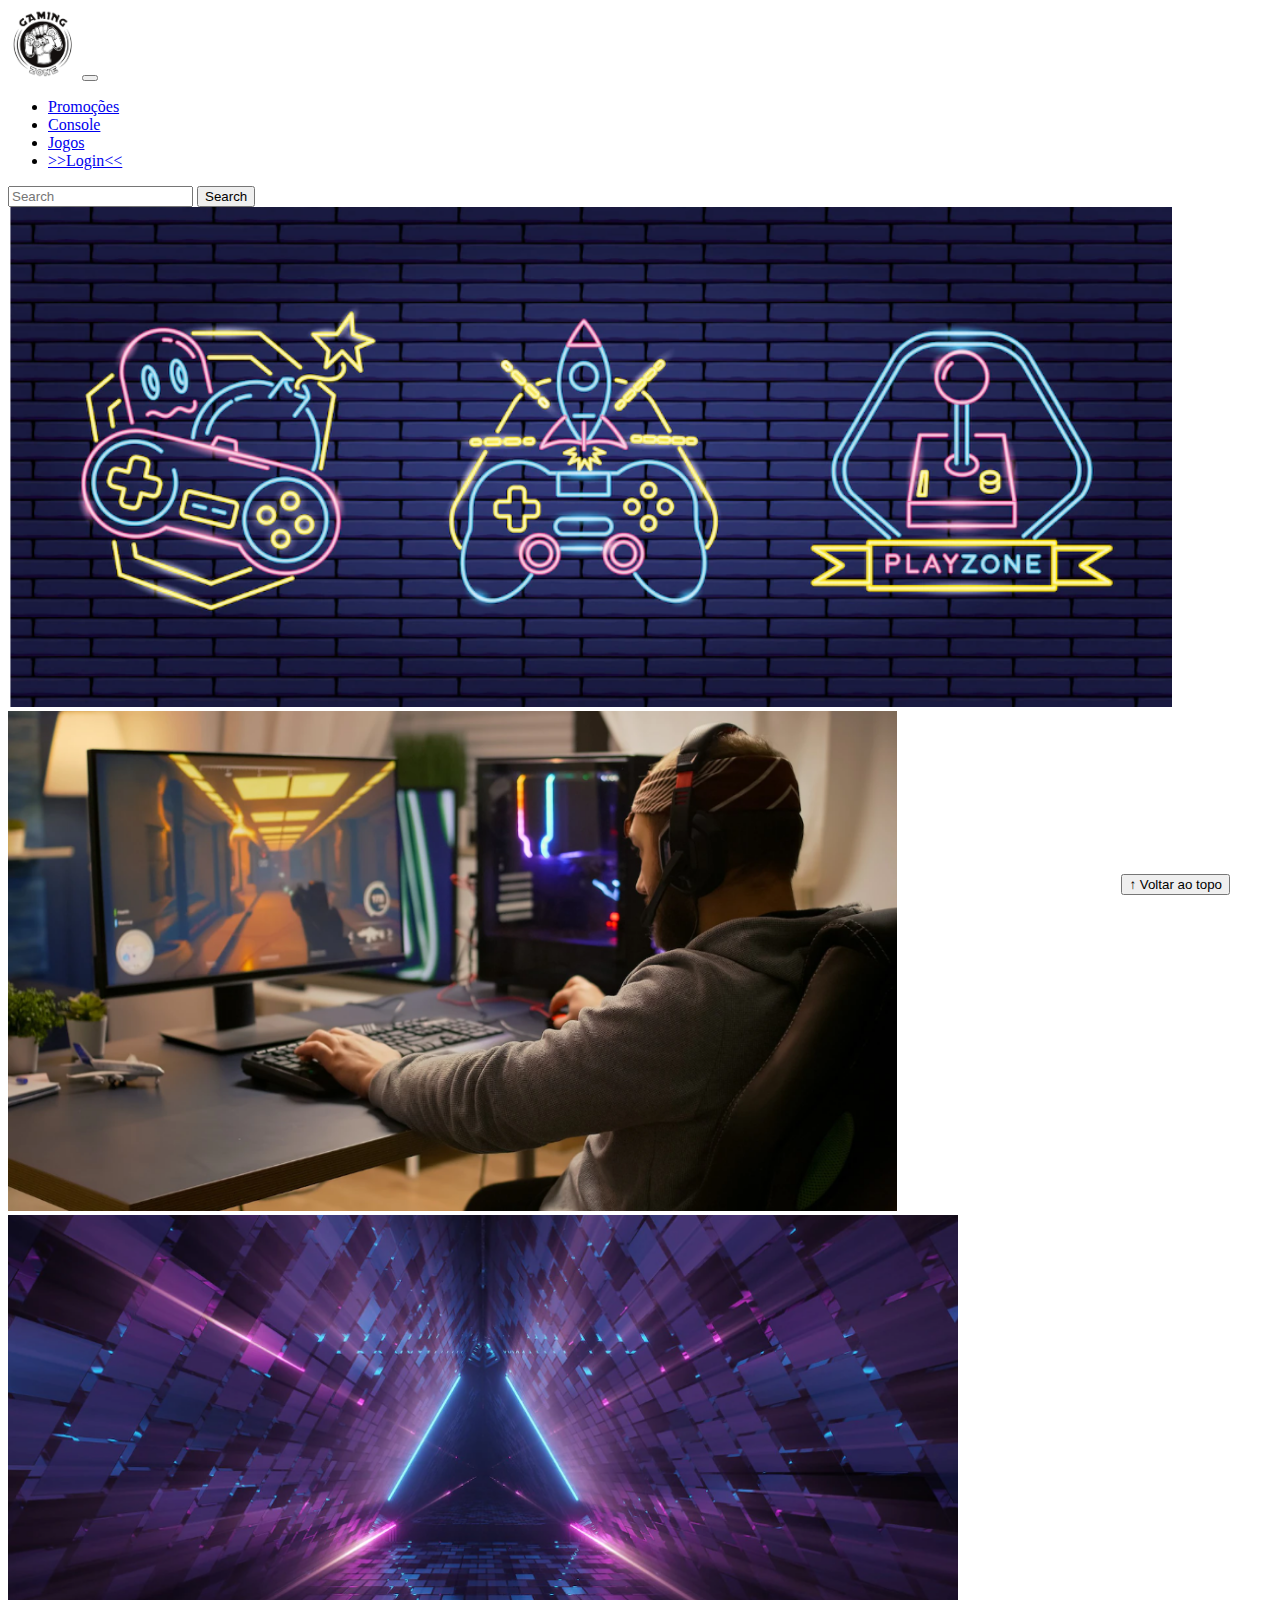
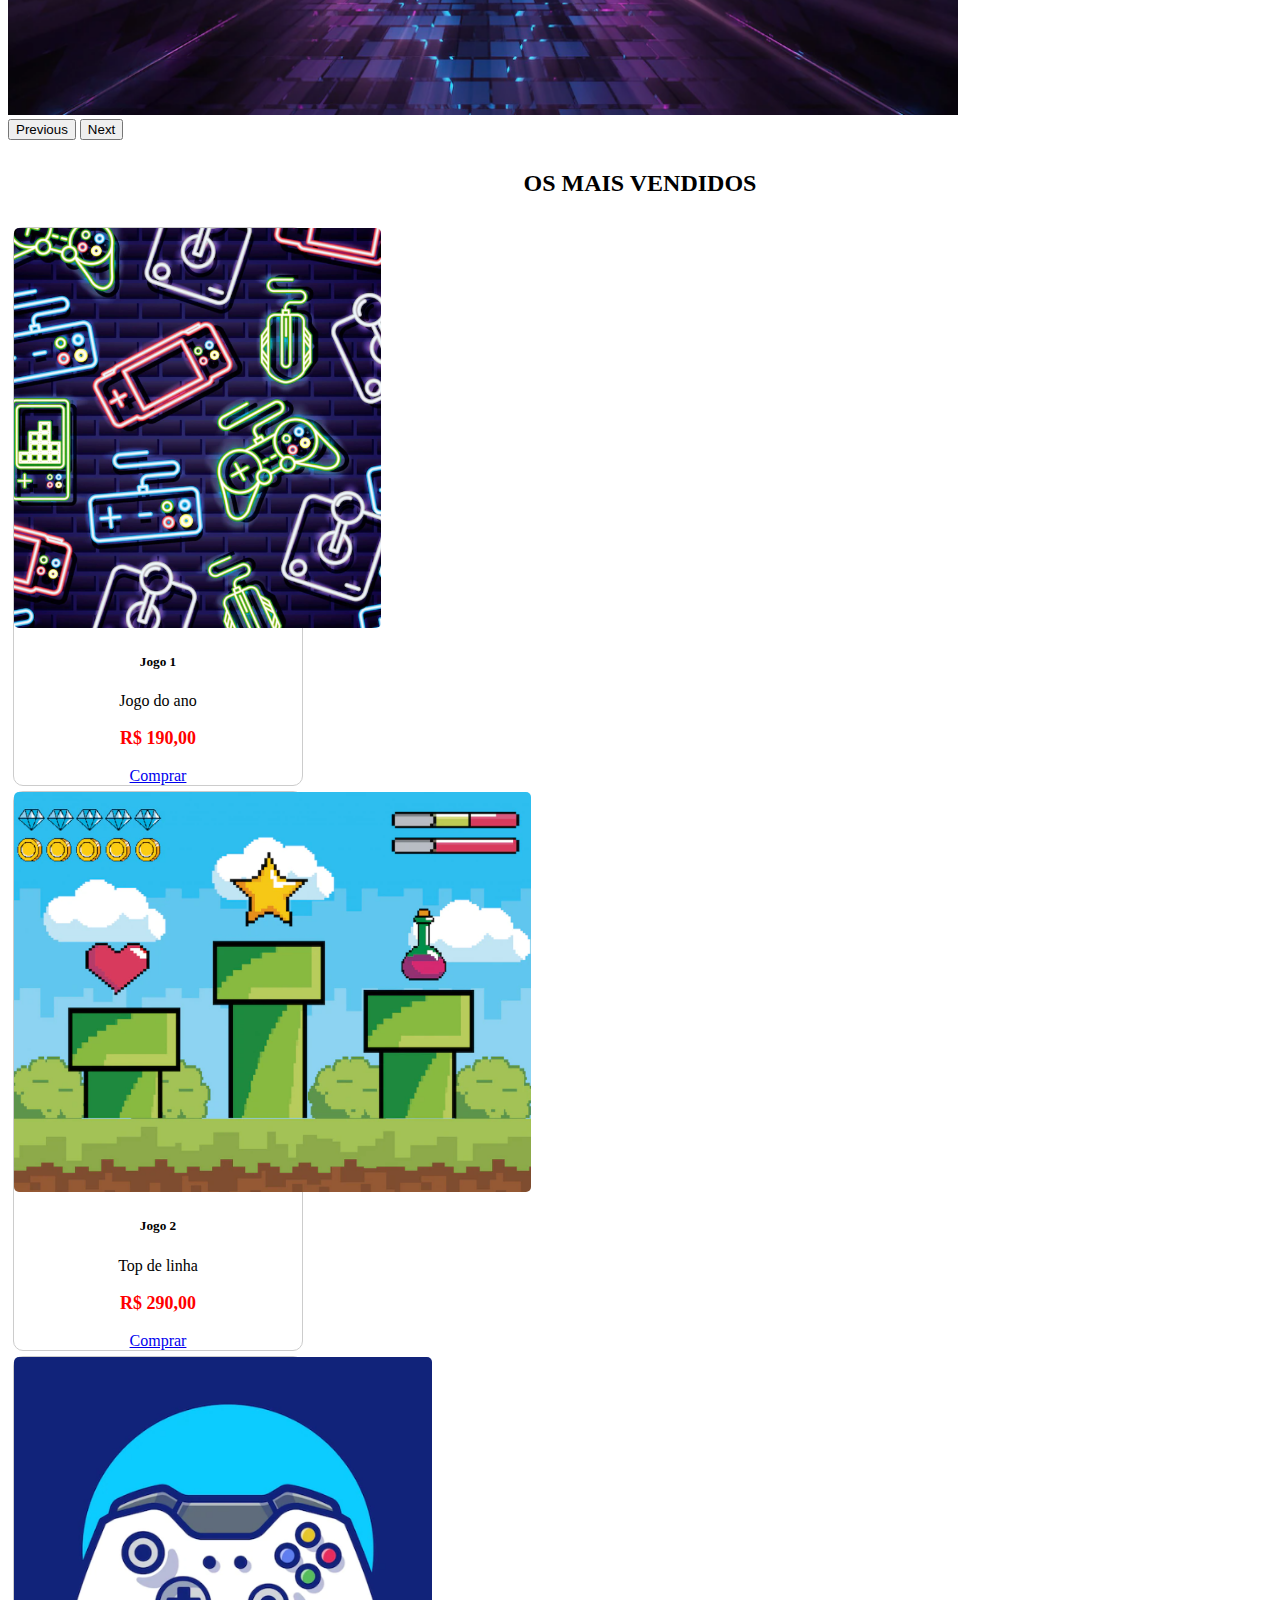
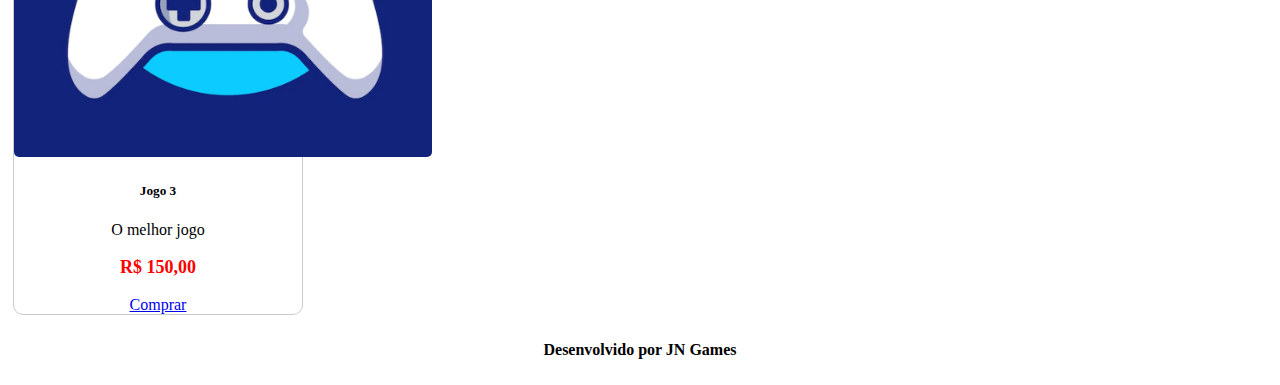
<file: SITE DE JOGOS/index.html>
<!DOCTYPE html>
<html lang="pt-br">

<head>
  <meta charset="UTF-8">
  <meta http-equiv="X-UA-Compatible" content="IE=edge">
  <meta name="viewport" content="width=device-width, initial-scale=1.0">
  <title>JN Games</title>

  <link href="https://cdn.jsdelivr.net/npm/bootstrap@5.2.2/dist/css/bootstrap.min.css" rel="stylesheet"
    integrity="sha384-Zenh87qX5JnK2Jl0vWa8Ck2rdkQ2Bzep5IDxbcnCeuOxjzrPF/et3URy9Bv1WTRi" crossorigin="anonymous">

  <link rel="stylesheet" href="css/estilo.css">



</head>

<body>
  <header>
    <nav class="navbar navbar-expand-lg bg-body-tertiary">
      <div class="container-fluid">
        <a class="navbar-brand" href="ndex.html"><img src="img/logo.png"></a>
        <button class="navbar-toggler" type="button" data-bs-toggle="collapse" data-bs-target="#navbarSupportedContent" aria-controls="navbarSupportedContent" aria-expanded="false" aria-label="Toggle navigation">
          <span class="navbar-toggler-icon"></span>
        </button>
        <div class="collapse navbar-collapse" id="navbarSupportedContent">
          <ul class="navbar-nav me-auto mb-2 mb-lg-0">
            <li class="nav-item">
              <a class="nav-link active" aria-current="page" href="#">Promoções</a>
            </li>
            <li class="nav-item">
              <a class="nav-link" href="#">Console</a>
            </li>
          </li>
          <li class="nav-item">
            <a class="nav-link" href="#">Jogos</a>
          </li>   
        </li>
        <li class="nav-item">
          <a class="nav-link" href="login.html">>>Login<<</a>
        </li>      
          </ul>
          <form class="d-flex" role="search">
            <input class="form-control me-2" type="O que deseja?" placeholder="Search" aria-label="Search">
            <button class="btn btn-outline-success" type="submit">Search</button>
          </form>
        </div>
      </div>
    </nav>

  </header>

  <main>



    <section id="section-banners" class="container-fluid">

      <div id="carouselExample" class="carousel slide">
        <div class="carousel-inner">
          <div class="carousel-item active">
            <img src="img/banner1.PNG" class="d-block w-100" alt="Venha comprar na nossa loja!">
          </div>
          <div class="carousel-item">
            <img src="img/banner2.PNG" class="d-block w-100" alt="Promoção de produtos">
          </div>
          <div class="carousel-item">
            <img src="img/banner3.PNG" class="d-block w-100" alt="Várias novidades de produtos">
          </div>
        </div>
        <button class="carousel-control-prev" type="button" data-bs-target="#carouselExample" data-bs-slide="prev">
          <span class="carousel-control-prev-icon" aria-hidden="true"></span>
          <span class="visually-hidden">Previous</span>
        </button>
        <button class="carousel-control-next" type="button" data-bs-target="#carouselExample" data-bs-slide="next">
          <span class="carousel-control-next-icon" aria-hidden="true"></span>
          <span class="visually-hidden">Next</span>
        </button>
      </div>

    </section>
    <section id="section-vendidos" class="container-fluid">

      <h2>OS MAIS VENDIDOS</h2>
     
      <div class="card-group">
        <div class="card" style="width: 18rem;">
          <img src="img/jogo1.PNG" class="card-img-top" alt="Jogo de aventura">
          <div class="card-body">
            <h5 class="card-title">Jogo 1</h5>
            <p class="card-text">Jogo do ano</p>
            <p class="Preco">R$ 190,00</p>

            <a href="#" class="btn btn-primary">Comprar</a>
          </div>
        </div>
      
        <div class="card" style="width: 18rem;">
          <img src="img/jogo2.PNG" class="card-img-top" alt="Jogo de corrida">
          <div class="card-body">
            <h5 class="card-title">Jogo 2</h5>
            <p class="card-text">Top de linha</p>
            <p class="Preco">R$ 290,00</p>

            <a href="#" class="btn btn-primary">Comprar</a>
          </div>
        </div>
        <div class="card" style="width: 18rem;">
          <img src="img/jogo3.PNG" class="card-img-top" alt="Melhor jogo">
          <div class="card-body">
            <h5 class="card-title">Jogo 3</h5>
            <p class="card-text">O melhor jogo</p>
            <p class="Preco">R$ 150,00</p>

            <a href="#" class="btn btn-primary">Comprar</a>
          </div>
        </div>
      </div>
  </div>

    </section>


  </main>

  <footer>
    <p>Desenvolvido por JN Games</p>
  </footer>

  <button id="voltar-topo" type="button" class="btn btn-outline-primary" onclick="topo()">&uarr; Voltar ao topo</button>

  <script src="js/script.js"></script>
  <script src="https://cdn.jsdelivr.net/npm/bootstrap@5.2.2/dist/js/bootstrap.bundle.min.js"
    integrity="sha384-OERcA2EqjJCMA+/3y+gxIOqMEjwtxJY7qPCqsdltbNJuaOe923+mo//f6V8Qbsw3"
    crossorigin="anonymous"></script>

</body>

</html>
</file>
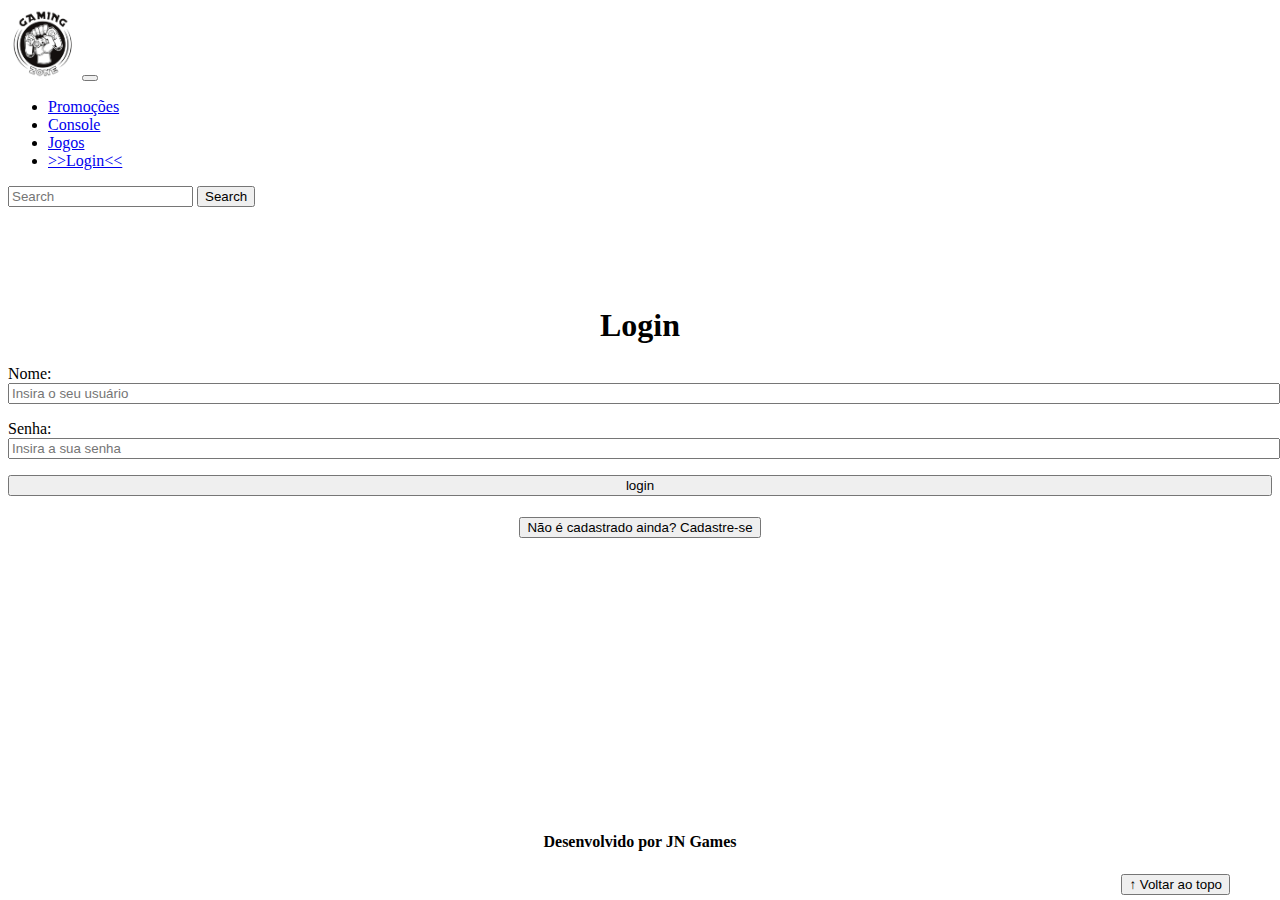
<file: SITE DE JOGOS/login.html>
<!DOCTYPE html>
<html lang="pt-br">

<head>
    <meta charset="UTF-8">
    <meta http-equiv="X-UA-Compatible" content="IE=edge">
    <meta name="viewport" content="width=device-width, initial-scale=1.0">
    <title>LH Games - login</title>
    <link href="https://cdn.jsdelivr.net/npm/bootstrap@5.2.2/dist/css/bootstrap.min.css" rel="stylesheet"
        integrity="sha384-Zenh87qX5JnK2Jl0vWa8Ck2rdkQ2Bzep5IDxbcnCeuOxjzrPF/et3URy9Bv1WTRi" crossorigin="anonymous">
    <link rel="stylesheet" href="css/estilo.css">
</head>

<body>
    <header>
        <nav class="navbar navbar-expand-lg bg-body-tertiary">
            <div class="container-fluid">
              <a class="navbar-brand" href="ndex.html"><img src="img/logo.png"></a>
              <button class="navbar-toggler" type="button" data-bs-toggle="collapse" data-bs-target="#navbarSupportedContent" aria-controls="navbarSupportedContent" aria-expanded="false" aria-label="Toggle navigation">
                <span class="navbar-toggler-icon"></span>
              </button>
              <div class="collapse navbar-collapse" id="navbarSupportedContent">
                <ul class="navbar-nav me-auto mb-2 mb-lg-0">
                  <li class="nav-item">
                    <a class="nav-link active" aria-current="page" href="#">Promoções</a>
                  </li>
                  <li class="nav-item">
                    <a class="nav-link" href="#">Console</a>
                  </li>
                </li>
                <li class="nav-item">
                  <a class="nav-link" href="#">Jogos</a>
                </li>   
              </li>
              <li class="nav-item">
                <a class="nav-link" href="login.html">>>Login<<</a>
              </li>      
                </ul>
                <form class="d-flex" role="search">
                  <input class="form-control me-2" type="O que deseja?" placeholder="Search" aria-label="Search">
                  <button class="btn btn-outline-success" type="submit">Search</button>
                </form>
              </div>
            </div>
          </nav>
    </header>

    <main>
        <section id="section-login">
            <h1>Login</h1>
            <div class="d-flex justify-content-center">
                <form method="post" action="" id="login">
                    <p>
                        <label for="usuario">Nome: </label>
                        <input id="usuario" name="usuario" required="required" type="text"
                            placeholder="Insira o seu usuário" class="form-control" />
                    </p>
                    <p>
                        <label for="senha">Senha: </label>
                        <input id="senha" name="senha" required="required" type="password"
                            placeholder="Insira a sua senha" class="form-control" />
                    </p>
                    <p>
                        <input type="button" value="login" class="btn btn-primary" id="bt-login" onclick="login()" />
                    </p>
                </form>
            </div>
        </section>

        <section id="section-cadastro">
            <div id="botao-cadastrar">
                <button type="button" class="btn btn-info">Não é cadastrado ainda? Cadastre-se</button>
            </div>
            <div id="form-cadastrar">

                <h1>Criar minha conta</h1>
                <p>Informe os seus dados abaixo para criar sua conta.</p>

                <div class="d-flex justify-content-center">
                    <form method="post" action="" id="login">
                        <p>
                            <label for="usuario">Usuário: </label>
                            <input id="usuario" name="usuario" required="required" type="text"
                                placeholder="ex. nome de usuário" class="form-control" />
                        </p>
                        <p>
                            <label for="email">E-mail: </label>
                            <input id="email" name="email" required="required" type="email"
                                placeholder="seu@email.com.br" class="form-control" />
                        </p>
                        <p>
                            <label for="senha">Senha: </label>
                            <input id="senha" name="senha" required="required" type="password"
                                placeholder="mínimo de 6 caracteres" class="form-control" />
                        </p>
                        <p>
                            <input type="button" value="Cadastrar" class="btn btn-primary" id="bt-cadastrar"
                                onclick="cadastro()" />
                        </p>
                    </form>
                </div>

            </div>
        </section>

    </main>



    <footer>
        <p>Desenvolvido por JN Games</p>
    </footer>

    <button id="voltar-topo" type="button" class="btn btn-outline-primary">&uarr; Voltar ao topo</button>

    <script src="https://cdn.jsdelivr.net/npm/bootstrap@5.2.2/dist/js/bootstrap.bundle.min.js"
        integrity="sha384-OERcA2EqjJCMA+/3y+gxIOqMEjwtxJY7qPCqsdltbNJuaOe923+mo//f6V8Qbsw3"
        crossorigin="anonymous"></script>
    <script src="js/script.js"></script>

    <script src="https://code.jquery.com/jquery-3.6.1.js"
        integrity="sha256-3zlB5s2uwoUzrXK3BT7AX3FyvojsraNFxCc2vC/7pNI=" crossorigin="anonymous"></script>
    <script type="text/javascript" src="js/jquery-script.js"></script>

</body>

</html>
</file>
<file: SITE DE JOGOS/css/estilo.css>
/*cabeçalho*/

header img {
    height: 70px;
    width: 70px;
}

/*Conteudo principal*/

main{
    min-height: 500px;
}

/*banner*/

#section-banners img {
    height: 500px;
}

/*Produtos vendidos*/

#section-vendidos {
    text-align: center;
}

#section-vendidos h2{
    
    font-weight: bold;
    padding: 10px;
}

#section-vendidos img{
    
    height: 400px;
    border-radius: 5px;
}

#section-vendidos .card{
    margin: 5px;
    border: 1px solid #ccc;
    border-radius: 10px;
}

#section-vendidos .Preco {
    color: red;
    font-size: 18px;
    font-weight: bold;
}

/*Rodapé*/
footer {
    text-align: center;
}

footer p {
    font-weight: bold;
    padding: 10px;
}
/*Botão Voltar topo*/

#voltar-topo {
	position: fixed;
	bottom: 5px;
	right: 50px;
}

/* página de login  */

#section-login{
	margin-top: 100px;
}

#section-login h1 {
	text-align: center;
}

#section-login input {
	width: 100%;
}

/* Formulário de cadastro*/

#section-cadastro {
	padding: 5px;
	text-align: center;
	background-color: #fff;
}

#form-cadastrar {
	padding: 50px;
	display: none;
}
</file>
